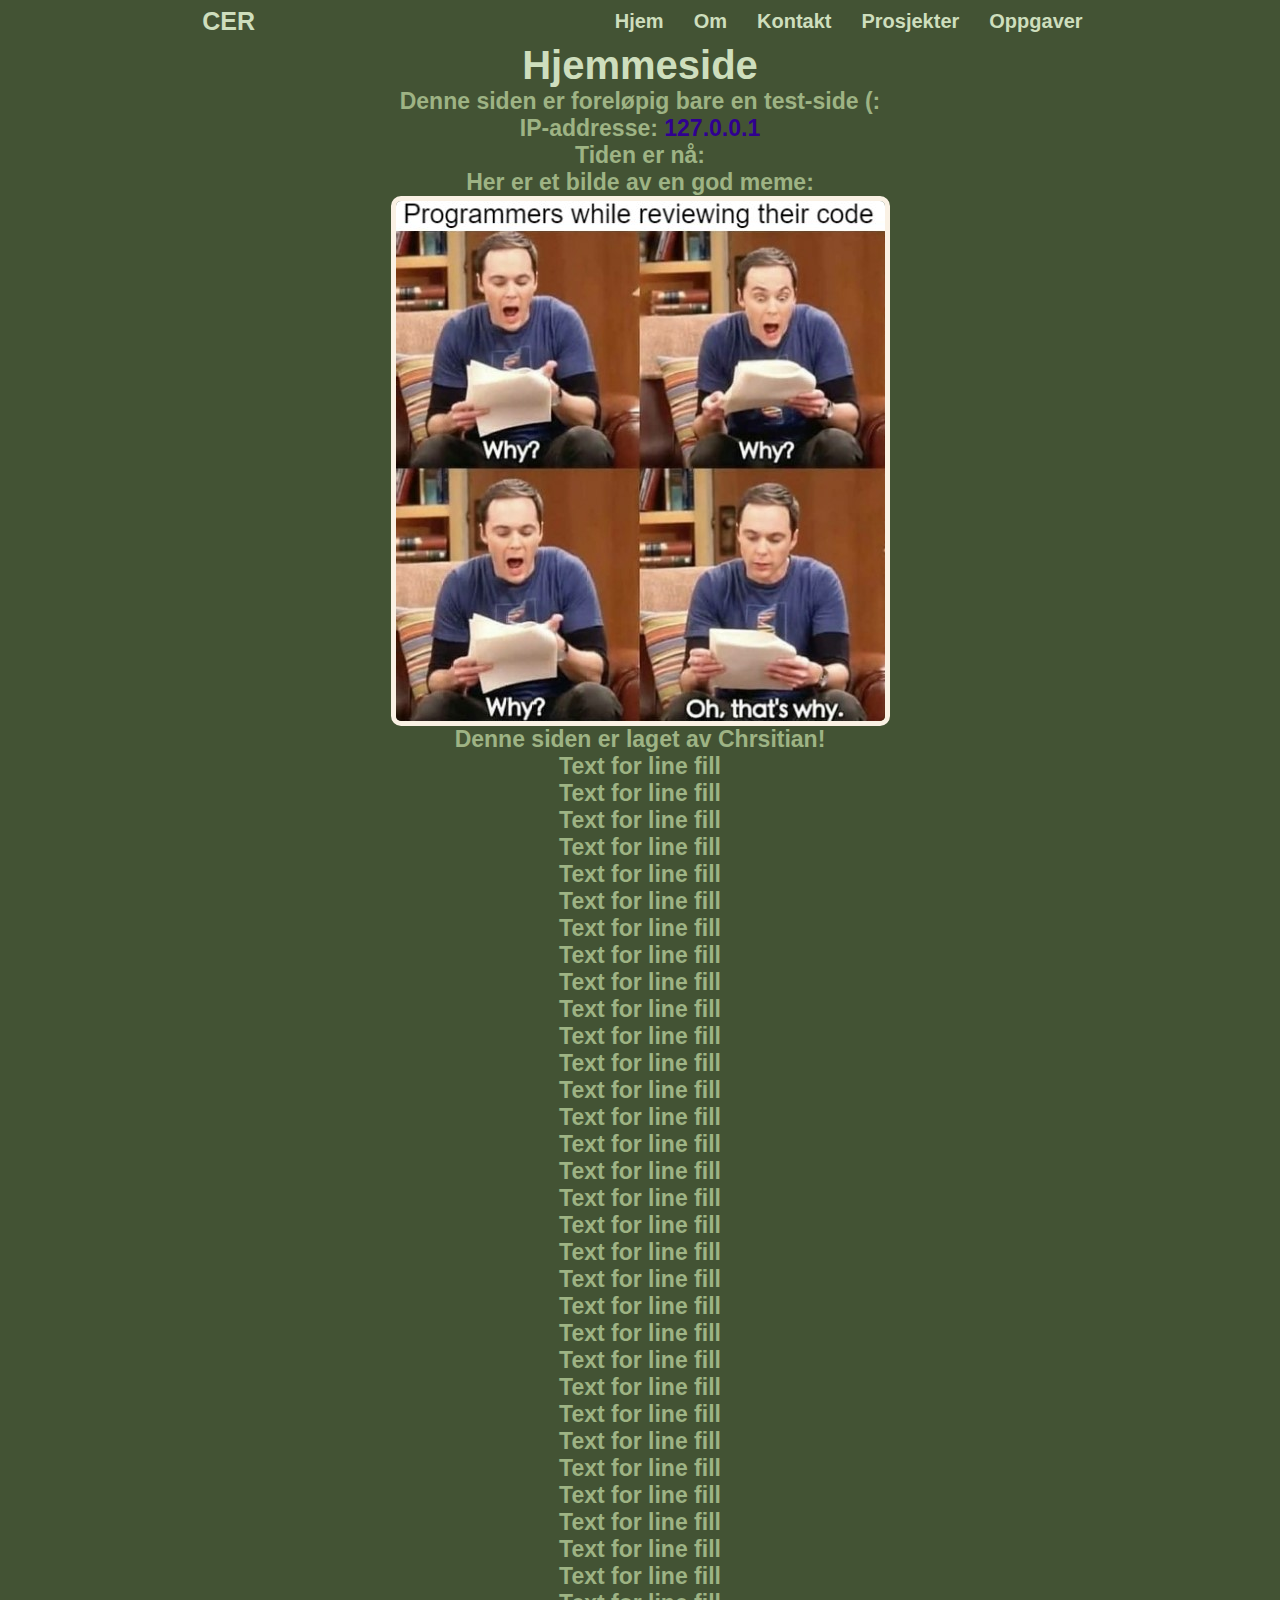
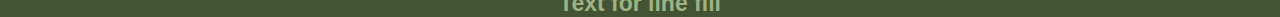
<file: index.html>
<!DOCTYPE html>
<html lang="no">
    <head>
        <meta charset="utf-8">
        <meta http-equiv="X-UA-Compatible" content="IE=edge">
        <title>CER Site - Hjemmeside</title>
        <meta name="description" content="">
        <meta name="viewport" content="width=device-width, initial-scale=0.5">
        <link rel="stylesheet" type="text/css" href="./style.css">
    </head>
    <body>
        <div class="background">
        <!--[if lt IE 7]>
            <p class="browsehappy" lang="en">You are using an <strong>outdated</strong> browser. Please <a href="#">upgrade your browser</a> to improve your experience.</p>
        <![endif]-->
        </div>

        <nav class="navbar">
            <a href="#" class="navbar_logo">CER</a><!--Bytt ut med logo-->
            <ul  class="navbar_links">
                <li class="navbar_item"><a href="#">Hjem</a></li>
                <li class="navbar_item"><a href="./pages/om.html">Om</a></li>
                <li class="navbar_item"><a href="./pages/kontakt.html">Kontakt</a></li>
                <li class="navbar_item"><a href="./pages/prosjekter.html">Prosjekter</a></li>
                <li class="navbar_item"><a href="./pages/oppgaver.html">Oppgaver</a></li>
            </ul>
        </nav>

        <div class="header">
            <h1>Hjemmeside</h1>
        </div>

        <div>
            <p>Denne siden er foreløpig bare en test-side (:</p>
            <p>IP-addresse: <a href="./index.html" rel="external" id="ip" class="link">Henter serveren sin IP...</a></p>
            <p>Tiden er nå: <span id="clock"></span></p>

            <p>Her er et bilde av en god meme:</p>
            <img class="meme" style="display: block;" src="./pictures/meme.jpg" alt="Meme">
            
        </div>
        <div class="footer">
            <p>Denne siden er laget av Chrsitian!</p>
        </div>
        <div>
            <p>Text for line fill</p>
            <p>Text for line fill</p>
            <p>Text for line fill</p>
            <p>Text for line fill</p>
            <p>Text for line fill</p>
            <p>Text for line fill</p>
            <p>Text for line fill</p>
            <p>Text for line fill</p>
            <p>Text for line fill</p>
            <p>Text for line fill</p>
            <p>Text for line fill</p>
            <p>Text for line fill</p>
            <p>Text for line fill</p>
            <p>Text for line fill</p>
            <p>Text for line fill</p>
            <p>Text for line fill</p>
            <p>Text for line fill</p>
            <p>Text for line fill</p>
            <p>Text for line fill</p>
            <p>Text for line fill</p>
            <p>Text for line fill</p>
            <p>Text for line fill</p>
            <p>Text for line fill</p>
            <p>Text for line fill</p>
            <p>Text for line fill</p>
            <p>Text for line fill</p>
            <p>Text for line fill</p>
            <p>Text for line fill</p>
            <p>Text for line fill</p>
            <p>Text for line fill</p>
            <p>Text for line fill</p>
            <p>Text for line fill</p>
        </div>
            <script src="./main.js" async defer></script>
    </body>
</html>
</file>
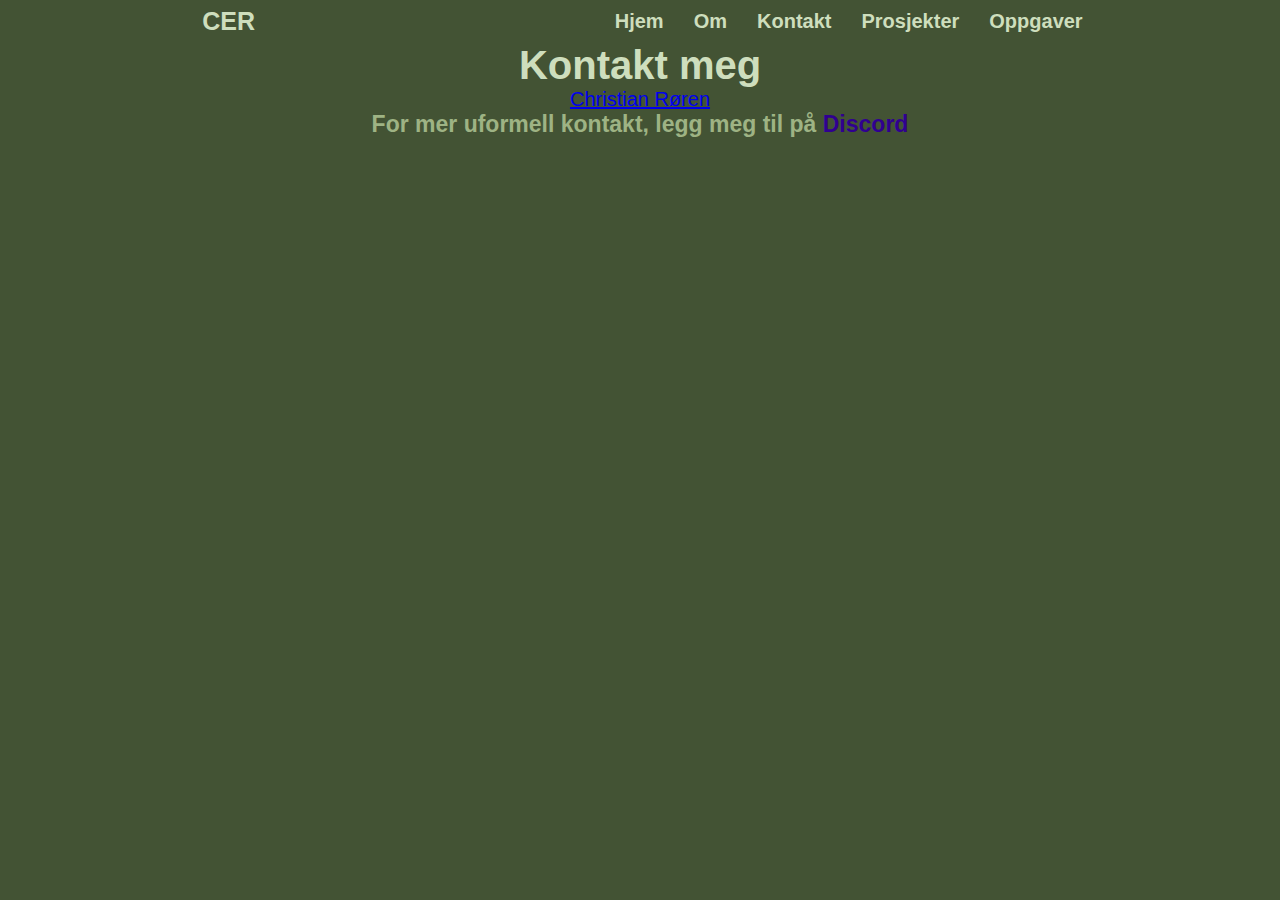
<file: pages/kontakt.html>
<!DOCTYPE html>
<html lang="no">
    <head>
        <meta charset="utf-8">
        <meta http-equiv="X-UA-Compatible" content="IE=edge">
        <title>CER Site - Kontakt informasjon</title>
        <meta name="description" content="">
        <meta name="viewport" content="width=device-width, initial-scale=0.5">
        <link rel="stylesheet" type="text/css" href="../style.css">
        <script src="https://platform.linkedin.com/badges/js/profile.js" async defer type="text/javascript"></script>

    </head>
    <body>
        <div class="background">
        <!--[if lt IE 7]>
            <p class="browsehappy" lang="en">You are using an <strong>outdated</strong> browser. Please <a href="#">upgrade your browser</a> to improve your experience.</p>
        <![endif]-->
        </div>
        <nav class="navbar">
            <a href="../index.html" class="navbar_logo">CER</a><!--Bytt ut med logo senere-->
            <ul  class="navbar_links">
                <li class="navbar_item"><a href="../index.html">Hjem</a></li>
                <li class="navbar_item"><a href="./om.html">Om</a></li>
                <li class="navbar_item"><a href="./kontakt.html">Kontakt</a></li>
                <li class="navbar_item"><a href="./prosjekter.html">Prosjekter</a></li>
                <li class="navbar_item"><a href="./oppgaver.html">Oppgaver</a></li>
            </ul>
        </nav>
        <div class="header">
            <h1>Kontakt meg</h1>
        </div>


        <div class="content">
            <div class="linkedin"><div class="badge-base LI-profile-badge" data-locale="en_US" data-size="medium" data-theme="light" data-type="HORIZONTAL" data-vanity="cer06" data-version="v1"><a class="badge-base__link LI-simple-link" href="https://no.linkedin.com/in/cer06?trk=profile-badge">Christian Røren</a></div></div class="linkedin">
            <p>For mer uformell kontakt, legg meg til på <a href="https://discord.com/users/174540184291901441" target="_blank" class="link">Discord</a></p>
        </div>
        <script src="../main.js" async defer></script>

    </body>
</html>
</file>
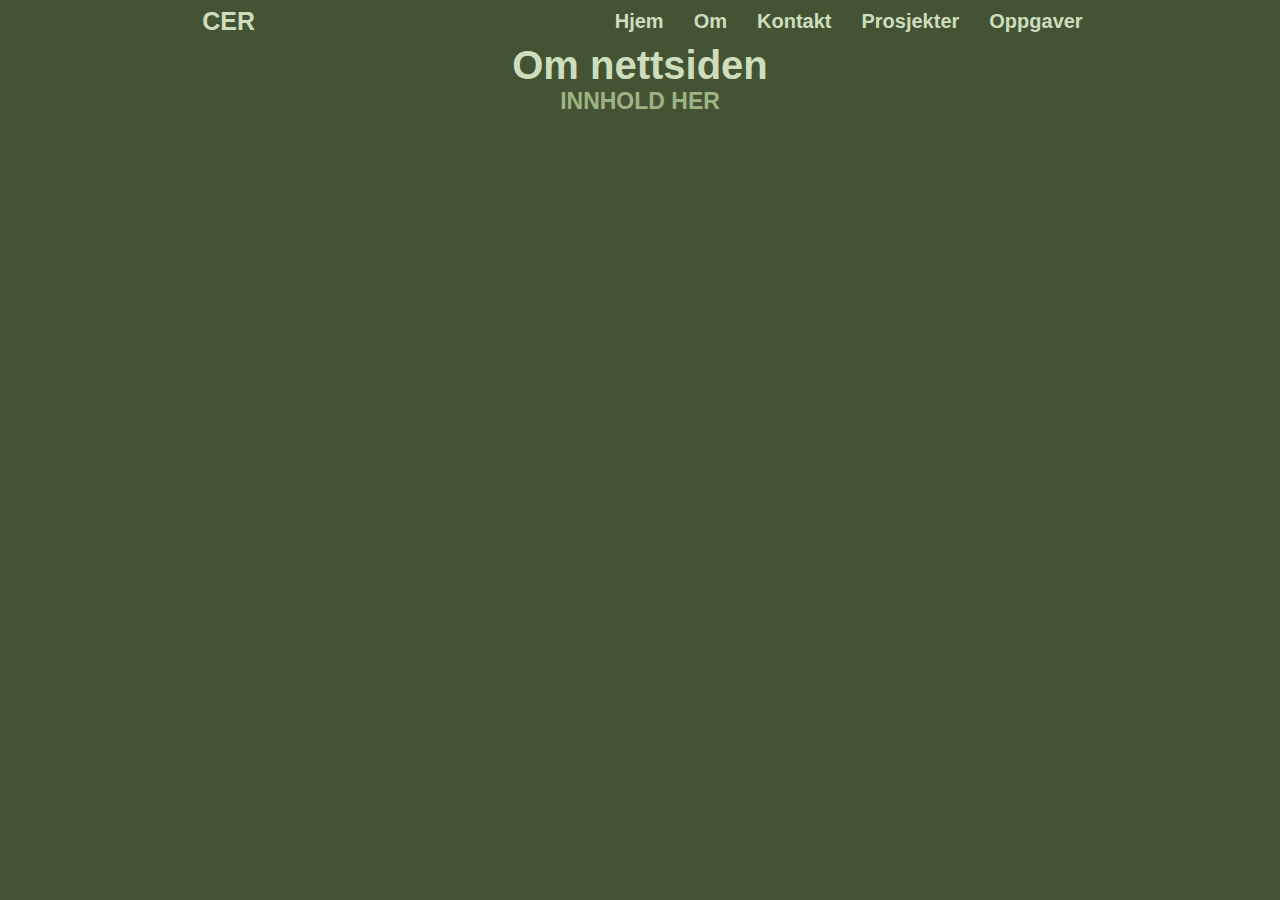
<file: pages/om.html>
<!DOCTYPE html>
<html lang="no">
    <head>
        <meta charset="utf-8">
        <meta http-equiv="X-UA-Compatible" content="IE=edge">
        <title>CER Site - Om nettsiden</title>
        <meta name="description" content="">
        <meta name="viewport" content="width=device-width, initial-scale=0.5">
        <link rel="stylesheet" type="text/css" href="../style.css">

    </head>
    <body>
        <div class="background">
        <!--[if lt IE 7]>
            <p class="browsehappy" lang="en">You are using an <strong>outdated</strong> browser. Please <a href="#">upgrade your browser</a> to improve your experience.</p>
        <![endif]-->
        </div>
        <nav class="navbar">
            <a href="../index.html" class="navbar_logo">CER</a><!--Bytt ut med logo senere-->
            <ul  class="navbar_links">
                <li class="navbar_item"><a href="../index.html">Hjem</a></li>
                <li class="navbar_item"><a href="./om.html">Om</a></li>
                <li class="navbar_item"><a href="./kontakt.html">Kontakt</a></li>
                <li class="navbar_item"><a href="./prosjekter.html">Prosjekter</a></li>
                <li class="navbar_item"><a href="./oppgaver.html">Oppgaver</a></li>
            </ul>
        </nav>
        <div class="header">
            <h1>Om nettsiden</h1>
        </div>


        <div class="content">
            <p>INNHOLD HER</p>
        </div>
        <script src="../main.js" async defer></script>

    </body>
</html>
</file>
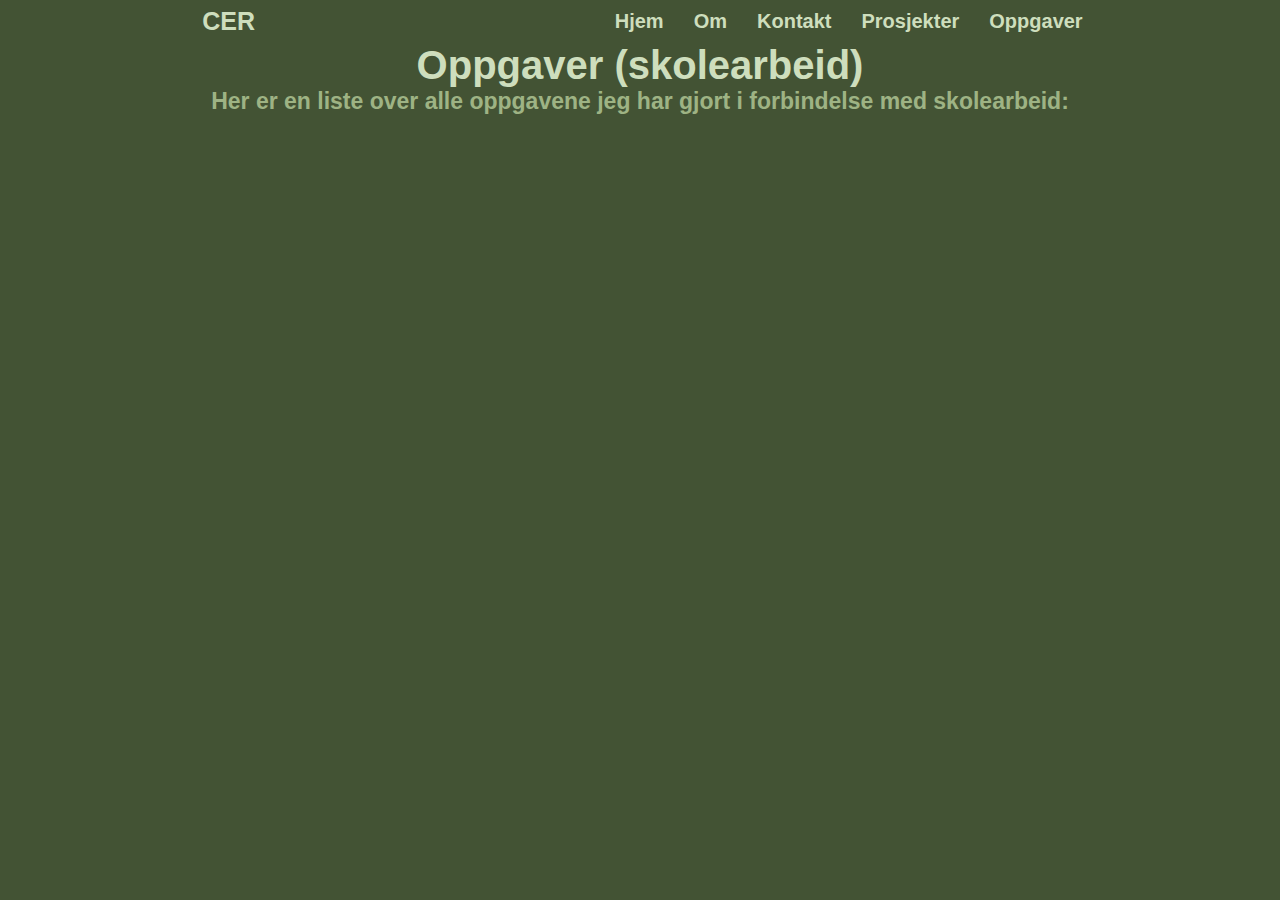
<file: pages/oppgaver.html>
<!DOCTYPE html>
<html lang="no">
    <head>
        <meta charset="utf-8">
        <meta http-equiv="X-UA-Compatible" content="IE=edge">
        <title>CER Site - Oppgaver (skolearbeid)</title>
        <meta name="description" content="">
        <meta name="viewport" content="width=device-width, initial-scale=0.5">
        <link rel="stylesheet" type="text/css" href="../style.css">

    </head>
    <script src="https://ajax.googleapis.com/ajax/libs/jquery/3.7.0/jquery.min.js"></script>
    <body>
        <div class="background">
        <!--[if lt IE 7]>
            <p class="browsehappy" lang="en">You are using an <strong>outdated</strong> browser. Please <a href="#">upgrade your browser</a> to improve your experience.</p>
        <![endif]-->
        </div>
        <nav class="navbar">
            <a href="../index.html" class="navbar_logo">CER</a><!--Bytt ut med logo senere-->
            <ul  class="navbar_links">
                <li class="navbar_item"><a href="../index.html">Hjem</a></li>
                <li class="navbar_item"><a href="./om.html">Om</a></li>
                <li class="navbar_item"><a href="./kontakt.html">Kontakt</a></li>
                <li class="navbar_item"><a href="./prosjekter.html">Prosjekter</a></li>
                <li class="navbar_item"><a href="./oppgaver.html">Oppgaver</a></li>
            </ul>
        </nav>
        <div class="header">
            <h1>Oppgaver (skolearbeid)</h1>
        </div>


        <div class="content"> 
            <!--Underneth here the siste should list the size, name as well as a link to each file in the folder ./oppgaver/-->
            <p>Her er en liste over alle oppgavene jeg har gjort i forbindelse med skolearbeid:</p>
            <div id="list_oppg">
            </div>
            <script src="./oppgaver.js" async defer></script>
        </div>
        <script src="../main.js" async defer></script>

    </body>
</html>
</file>
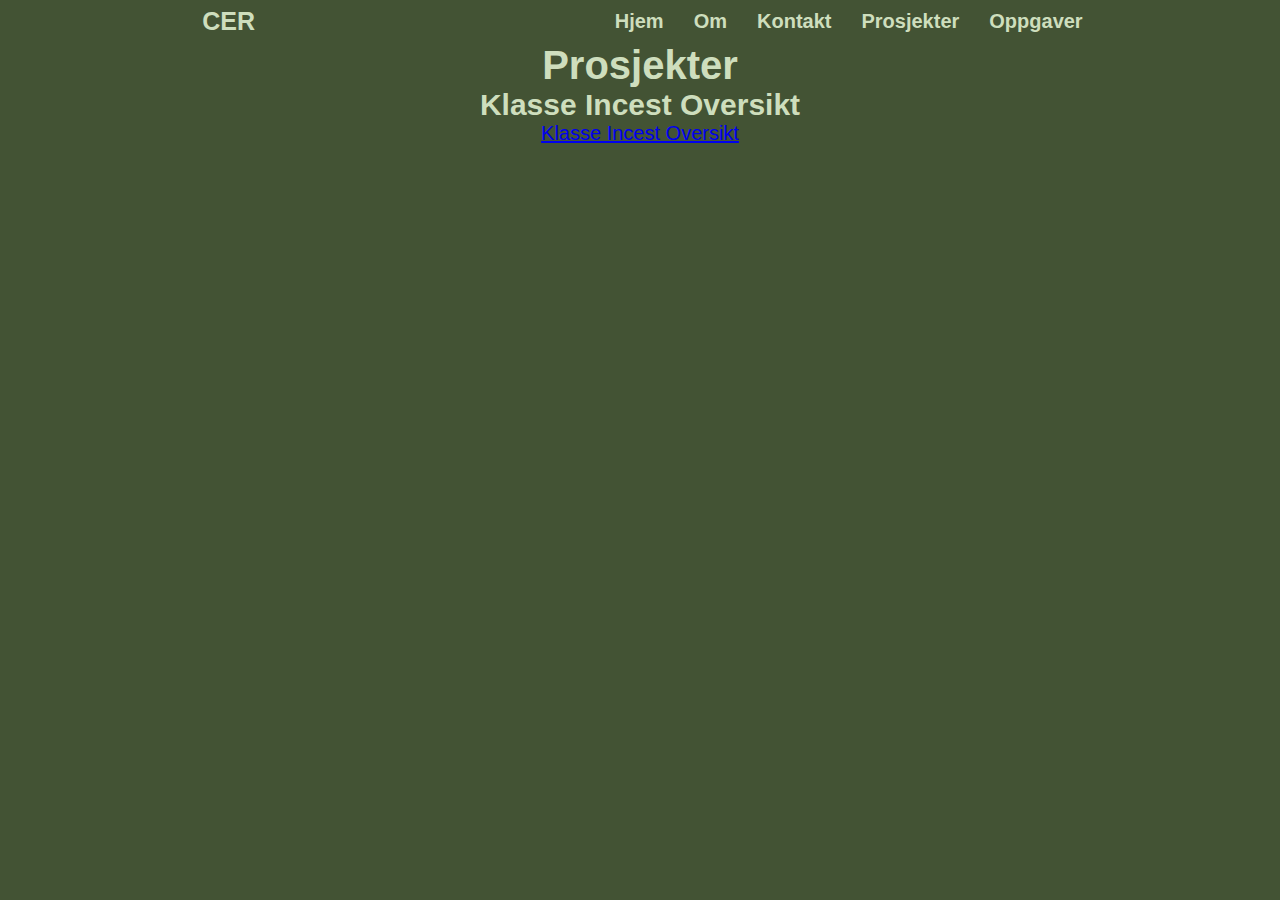
<file: pages/prosjekter.html>
<!DOCTYPE html>
<html lang="no">
    <head>
        <meta charset="utf-8">
        <meta http-equiv="X-UA-Compatible" content="IE=edge">
        <title>CER Site - Mine Prosjekter</title>
        <meta name="description" content="">
        <meta name="viewport" content="width=device-width, initial-scale=0.5">
        <link rel="stylesheet" type="text/css" href="../style.css">

    </head>
    <body>
        <div class="background">
        <!--[if lt IE 7]>
            <p class="browsehappy" lang="en">You are using an <strong>outdated</strong> browser. Please <a href="#">upgrade your browser</a> to improve your experience.</p>
        <![endif]-->
        </div>
        <nav class="navbar">
            <a href="../index.html" class="navbar_logo">CER</a><!--Bytt ut med logo senere-->
            <ul  class="navbar_links">
                <li class="navbar_item"><a href="../index.html">Hjem</a></li>
                <li class="navbar_item"><a href="./om.html">Om</a></li>
                <li class="navbar_item"><a href="./kontakt.html">Kontakt</a></li>
                <li class="navbar_item"><a href="./prosjekter.html">Prosjekter</a></li>
                <li class="navbar_item"><a href="./oppgaver.html">Oppgaver</a></li>
            </ul>
        </nav>
        <div class="header">
            <h1>Prosjekter</h1>
        </div>


        <div class="content">
            <div>
                <h2 class="subtitle">Klasse Incest Oversikt</h2>
                <a href="./klasseincest/klasseincest-oversikt.html">Klasse Incest Oversikt</a>
            </div>
        </div>
        <script src="../main.js" async defer></script>

    </body>
</html>
</file>
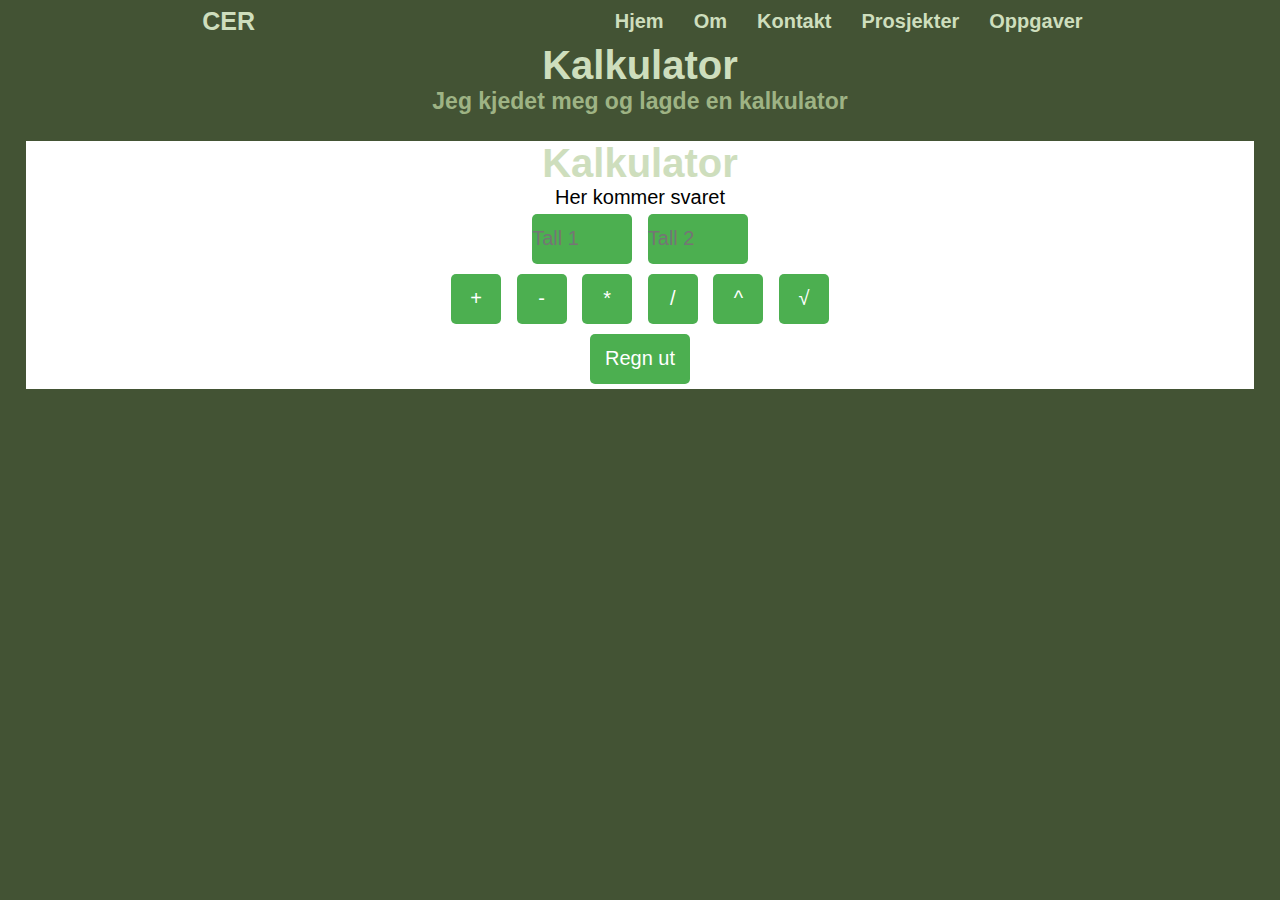
<file: pages/oppgaver/06122023lek-med-js.html>
<!DOCTYPE html>
<html lang="no">
    <head>
        <meta charset="utf-8">
        <meta http-equiv="X-UA-Compatible" content="IE=edge">
        <title>Kalkulator</title>
        <meta name="description" content="">
        <meta name="viewport" content="width=device-width, initial-scale=0.5">
        <link rel="stylesheet" type="text/css" href="../../style.css">
        <style>
            .kalkulator {
                display: flex;
                flex-direction: column;
                justify-content: center;
                align-items: center;
            }
            .kalkulator button {
                width: 50px;
                height: 50px;
                margin: 5px;
                border-radius: 5px;
                border: none;
                background-color: #4CAF50;
                color: white;
                font-size: 20px;
            }
            .kalkulator button:hover {
                background-color: #3e8e41;
            }
            .kalkulator input {
                width: 100px;
                height: 50px;
                margin: 5px;
                border-radius: 5px;
                border: none;
                background-color: #4CAF50;
                color: white;
                font-size: 20px;
            }
            .kalkulator #calc {
                width: 100px;
                height: 50px;
                margin: 5px;
                border-radius: 5px;
            }
            .kalkulator #calc:active {
                background-color: red;
            }
            .kalkulator #output {
                width: 100px;
                height: 50px;
                margin: 5px;
                border-radius: 5px;
                border: none;
                background-color: #4CAF50;
                color: white;
                font-size: 20px;
            }
        </style>

    </head>
    <body>
        <div class="background">
        <!--[if lt IE 7]>
            <p class="browsehappy" lang="en">You are using an <strong>outdated</strong> browser. Please <a href="#">upgrade your browser</a> to improve your experience.</p>
        <![endif]-->
        </div>
        <nav class="navbar"><!-- Navigasjons linjen, bare at d e fra dei fleste sidene, må endre om man skal se på hoved siden. -->
            <a href="../../index.html" class="navbar_logo">CER</a><!--Bytt ut med logo senere-->
            <ul  class="navbar_links">
                <li class="navbar_item"><a href="../../index.html">Hjem</a></li>
                <li class="navbar_item"><a href="../om.html">Om</a></li>
                <li class="navbar_item"><a href="../kontakt.html">Kontakt</a></li>
                <li class="navbar_item"><a href="../prosjekter.html">Prosjekter</a></li>
                <li class="navbar_item"><a href="../oppgaver.html">Oppgaver</a></li>
            </ul>
        </nav>
        <div class="header">
            <h1>Kalkulator</h1>
        </div>


        <div class="content">
            <p>Jeg kjedet meg og lagde en kalkulator</p>
        </div>

        <div class="oppgave" style="background-color: white; margin: 2%;">
            <h1>Kalkulator</h1>
            <output id="output">Her kommer svaret</output>
            <div class="kalkulator">
                <div>
                    <input type="number" id="tall1" placeholder="Tall 1">
                    <input type="number" id="tall2" placeholder="Tall 2">
                </div>
                <div>
                    <button id="pluss">+</button>
                    <button id="minus">-</button>
                    <button id="gange">*</button>
                    <button id="dele">/</button>
                    <button id="potens">^</button>
                    <button id="rot">√</button>
                </div>
                <button id="calc">Regn ut</button>
            </div>
        </div>
            
        <script src="../../main.js" async defer></script>
        <script src="./06122023lek-med-js.js" async defer></script>

    </body>
</html>
</file>
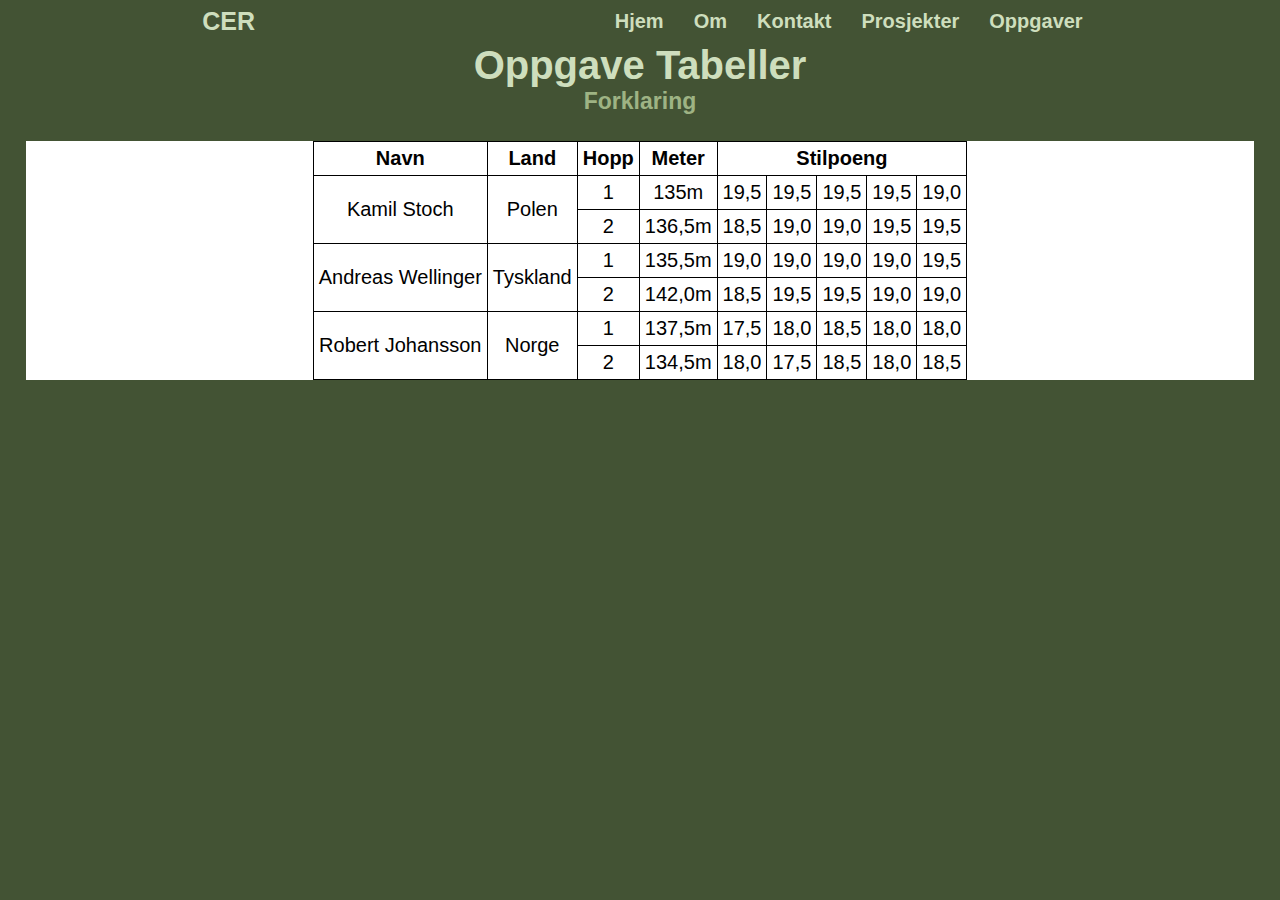
<file: pages/oppgaver/13092023oppg-tabeller.html>
<!DOCTYPE html>
<html lang="no">
    <head>
        <meta charset="utf-8">
        <meta http-equiv="X-UA-Compatible" content="IE=edge">
        <title>Oppgave Tabeller</title>
        <meta name="description" content="">
        <meta name="viewport" content="width=device-width, initial-scale=0.5">
        <link rel="stylesheet" type="text/css" href="../../style.css">
        <link rel="stylesheet" href="./13092023oppg-tabeller.css">

    </head>
    <body>
        <div class="background">
        <!--[if lt IE 7]>
            <p class="browsehappy" lang="en">You are using an <strong>outdated</strong> browser. Please <a href="#">upgrade your browser</a> to improve your experience.</p>
        <![endif]-->
        </div>
        <nav class="navbar"><!-- Navigasjons linjen, bare at d e fra dei fleste sidene, må endre om man skal se på hoved siden. -->
            <a href="../../index.html" class="navbar_logo">CER</a><!--Bytt ut med logo senere-->
            <ul  class="navbar_links">
                <li class="navbar_item"><a href="../../index.html">Hjem</a></li>
                <li class="navbar_item"><a href="../om.html">Om</a></li>
                <li class="navbar_item"><a href="../kontakt.html">Kontakt</a></li>
                <li class="navbar_item"><a href="../prosjekter.html">Prosjekter</a></li>
                <li class="navbar_item"><a href="../oppgaver.html">Oppgaver</a></li>
            </ul>
        </nav>
        <div class="header">
            <h1>Oppgave Tabeller</h1>
        </div>


        <div class="content">
            <p>Forklaring</p>
        </div>

        <div class="oppgave" style="background-color: white; margin: 2%;">
            <table>
                <thead>
                  <tr>
                    <th>Navn</th>
                    <th>Land</th>
                    <th colspan="1">Hopp</th>
                    <th colspan="1">Meter</th>
                    <th colspan="5">Stilpoeng</th>

                  </tr>
                </thead>
               <tbody>
                    <tr>
                        <td rowspan="2">Kamil Stoch</td>
                        <td rowspan="2">Polen</td>
                        <td>1</td>
                        <td>135m</td>
                        <td>19,5</td> 
                        <td>19,5</td>
                        <td>19,5</td>
                        <td>19,5</td>
                        <td>19,0</td>
                    </tr>
                    <tr>
                        <td>2</td>
                        <td>136,5m</td>
                        <td>18,5</td>
                        <td>19,0</td>
                        <td>19,0</td>
                        <td>19,5</td>
                        <td>19,5</td>
                    </tr>
                    <tr>
                        <td rowspan="2">Andreas Wellinger</td>
                        <td rowspan="2">Tyskland</td>
                        <td>1</td>
                        <td>135,5m</td>
                        <td>19,0</td>
                        <td>19,0</td>
                        <td>19,0</td>
                        <td>19,0</td>
                        <td>19,5</td>
                    </tr>
                    <tr>
                        <td>2</td>
                        <td>142,0m</td>
                        <td>18,5</td>
                        <td>19,5</td>
                        <td>19,5</td>
                        <td>19,0</td>
                        <td>19,0</td>
                    </tr>
                    <tr rowspan="2">
                        <td rowspan="2">Robert Johansson</td>
                        <td rowspan="2">Norge</td>
                        <td>1</td>
                        <td>137,5m</td>
                        <td>17,5</td>
                        <td>18,0</td>
                        <td>18,5</td>
                        <td>18,0</td>
                        <td>18,0</td>
                    </tr>
                    <tr>
                        <td>2</td>
                        <td>134,5m</td>
                        <td>18,0</td>
                        <td>17,5</td>
                        <td>18,5</td>
                        <td>18,0</td>
                        <td>18,5</td>
                    </tr>
              </table>
        </div>
            
        <script src="../../main.js" async defer></script>

    </body>
</html>
</file>
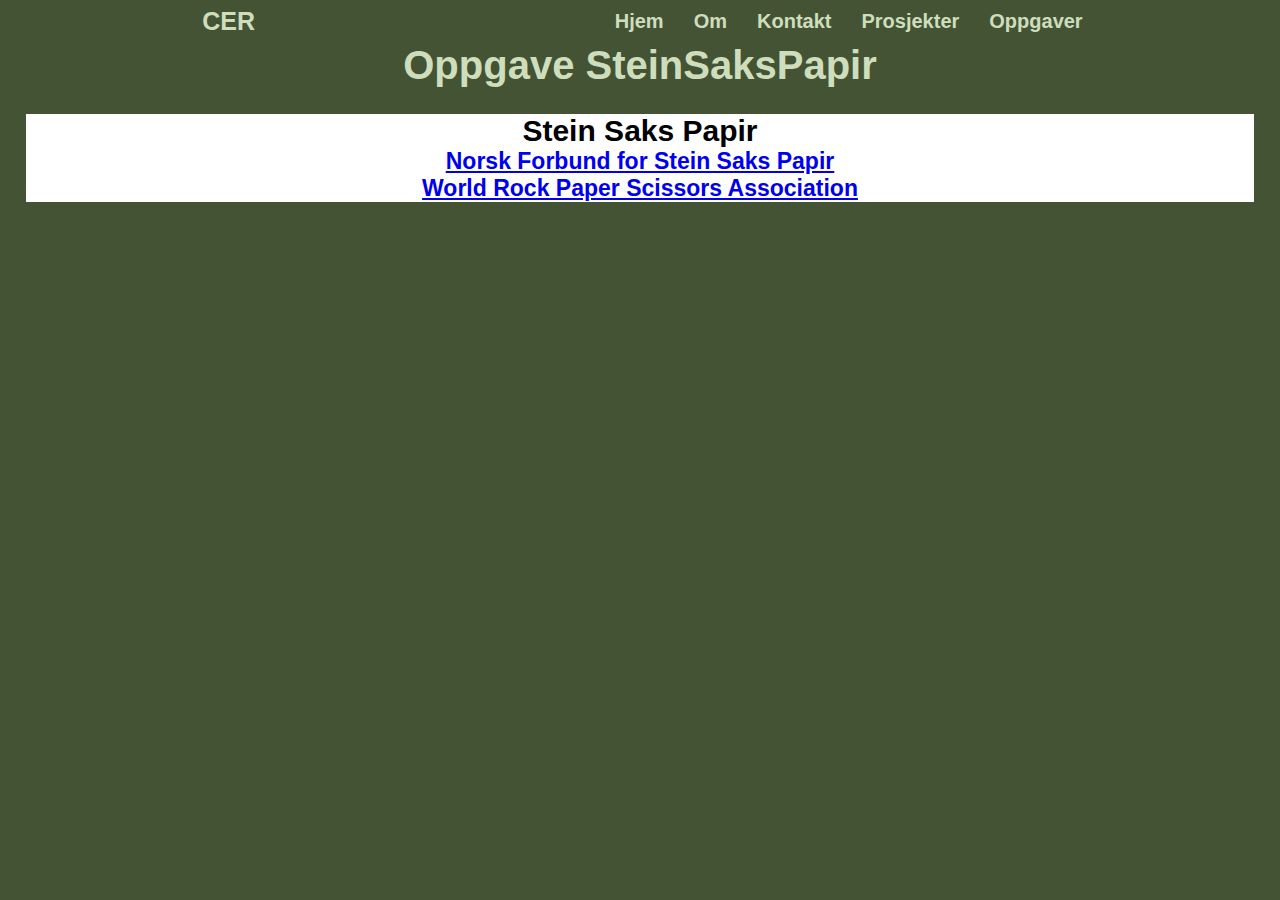
<file: pages/oppgaver/18092023oppg-SteinSaksPapir.html>
<!DOCTYPE html>
<html lang="no">
    <head>
        <meta charset="utf-8">
        <meta http-equiv="X-UA-Compatible" content="IE=edge">
        <title>Oppgave Stein Saks Papir</title>
        <meta name="description" content="">
        <meta name="viewport" content="width=device-width, initial-scale=0.5">
        <link rel="stylesheet" type="text/css" href="../../style.css">

    </head>
    <body>
        <div class="background">
        <!--[if lt IE 7]>
            <p class="browsehappy" lang="en">You are using an <strong>outdated</strong> browser. Please <a href="#">upgrade your browser</a> to improve your experience.</p>
        <![endif]-->
        </div>
        <nav class="navbar"><!-- Navigasjons linjen, bare at d e fra dei fleste sidene, må endre om man skal se på hoved siden. -->
            <a href="../../index.html" class="navbar_logo">CER</a><!--Bytt ut med logo senere-->
            <ul  class="navbar_links">
                <li class="navbar_item"><a href="../../index.html">Hjem</a></li>
                <li class="navbar_item"><a href="../om.html">Om</a></li>
                <li class="navbar_item"><a href="../kontakt.html">Kontakt</a></li>
                <li class="navbar_item"><a href="../prosjekter.html">Prosjekter</a></li>
                <li class="navbar_item"><a href="../oppgaver.html">Oppgaver</a></li>
            </ul>
        </nav>
        <div class="header">
            <h1>Oppgave SteinSaksPapir</h1>
        </div>


        <div class="content">
            <p></p>
        </div>

        <div class="oppgave" style="background-color: white; margin: 2%;">
            <h2>Stein Saks Papir</h2>
            <p style="color: black;"><a href="https://nfssp.no/">Norsk Forbund for Stein Saks Papir</a></p>
            <p style="color: black;"><a href="https://wrpsa.com/">World Rock Paper Scissors Association</a></p>
        </div>
            
        <script src="../../main.js" async defer></script>

    </body>
</html>
</file>
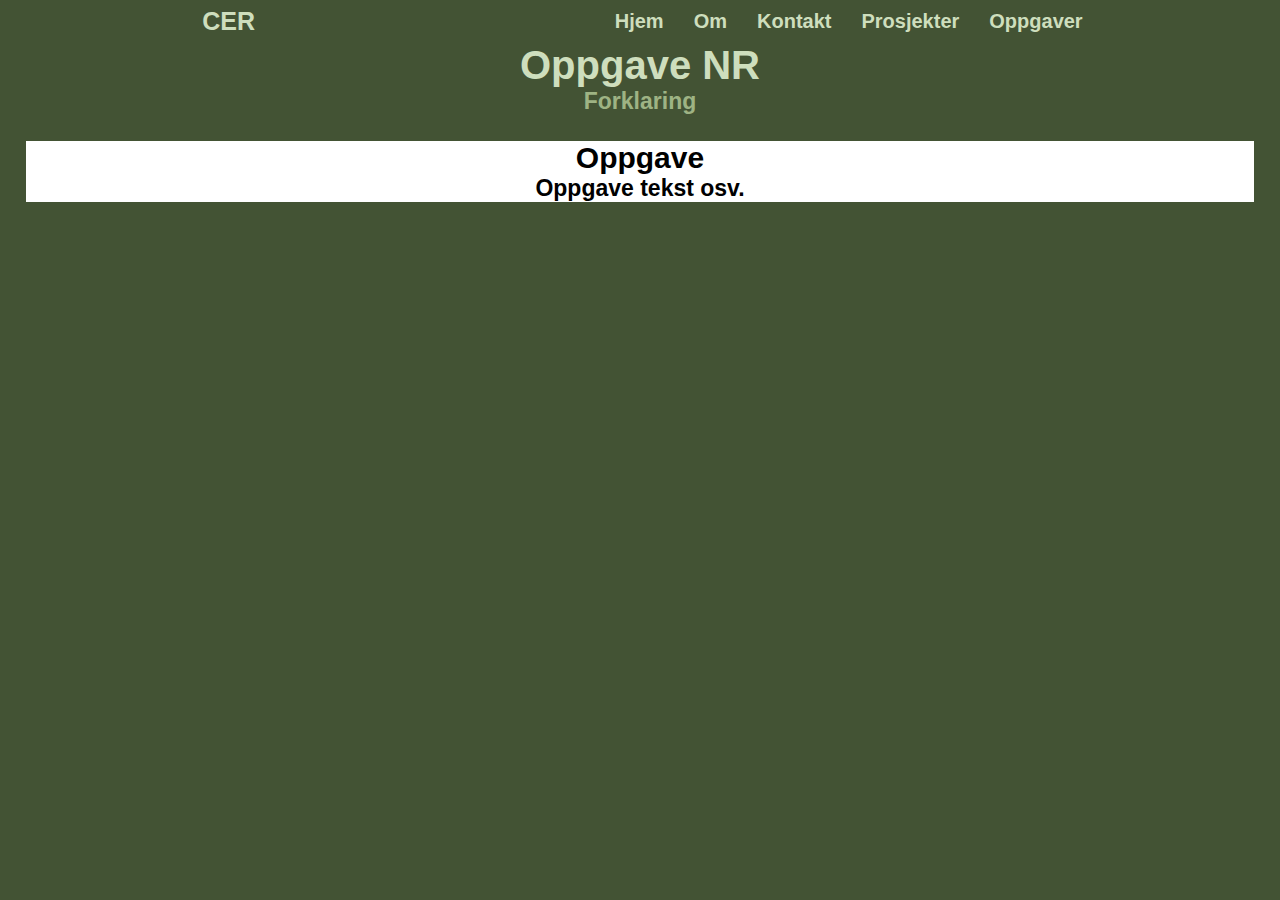
<file: pages/oppgaver/oppg-MAL.html>
<!DOCTYPE html>
<html lang="no">
    <head>
        <meta charset="utf-8">
        <meta http-equiv="X-UA-Compatible" content="IE=edge">
        <title>MAL</title>
        <meta name="description" content="">
        <meta name="viewport" content="width=device-width, initial-scale=0.5">
        <link rel="stylesheet" type="text/css" href="../../style.css">

    </head>
    <body>
        <div class="background">
        <!--[if lt IE 7]>
            <p class="browsehappy" lang="en">You are using an <strong>outdated</strong> browser. Please <a href="#">upgrade your browser</a> to improve your experience.</p>
        <![endif]-->
        </div>
        <nav class="navbar"><!-- Navigasjons linjen, bare at d e fra dei fleste sidene, må endre om man skal se på hoved siden. -->
            <a href="../../index.html" class="navbar_logo">CER</a><!--Bytt ut med logo senere-->
            <ul  class="navbar_links">
                <li class="navbar_item"><a href="../../index.html">Hjem</a></li>
                <li class="navbar_item"><a href="../om.html">Om</a></li>
                <li class="navbar_item"><a href="../kontakt.html">Kontakt</a></li>
                <li class="navbar_item"><a href="../prosjekter.html">Prosjekter</a></li>
                <li class="navbar_item"><a href="../oppgaver.html">Oppgaver</a></li>
            </ul>
        </nav>
        <div class="header">
            <h1>Oppgave NR</h1>
        </div>


        <div class="content">
            <p>Forklaring</p>
        </div>

        <div class="oppgave" style="background-color: white; margin: 2%;">
            <h2>Oppgave</h2>
            <p style="color: black;">Oppgave tekst osv.</p>
        </div>
            
        <script src="../../main.js" async defer></script>

    </body>
</html>
</file>
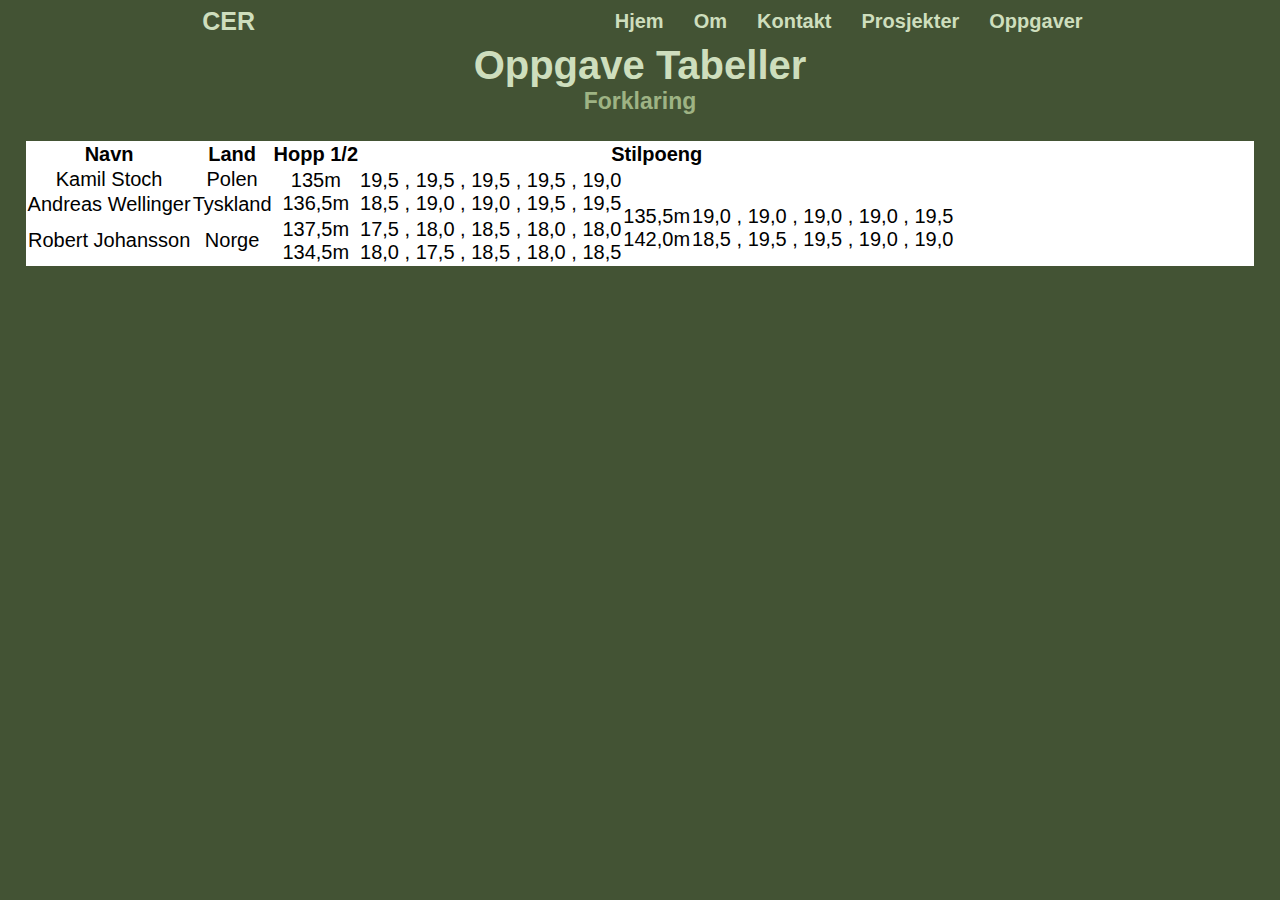
<file: pages/oppgaver/oppg-tabeller.html>
<!DOCTYPE html>
<html lang="no">
    <head>
        <meta charset="utf-8">
        <meta http-equiv="X-UA-Compatible" content="IE=edge">
        <title>Oppgave Tabeller</title>
        <meta name="description" content="">
        <meta name="viewport" content="width=device-width, initial-scale=0.5">
        <link rel="stylesheet" type="text/css" href="../../style.css">

    </head>
    <body>
        <div class="background">
        <!--[if lt IE 7]>
            <p class="browsehappy" lang="en">You are using an <strong>outdated</strong> browser. Please <a href="#">upgrade your browser</a> to improve your experience.</p>
        <![endif]-->
        </div>
        <nav class="navbar"><!-- Navigasjons linjen, bare at d e fra dei fleste sidene, må endre om man skal se på hoved siden. -->
            <a href="../../index.html" class="navbar_logo">CER</a><!--Bytt ut med logo senere-->
            <ul id="navbar_hover" class="navbar_links">
                <li class="navbar_item"><a href="../../index.html">Hjem</a></li>
                <li class="navbar_item"><a href="../om.html">Om</a></li>
                <li class="navbar_item"><a href="../kontakt.html">Kontakt</a></li>
                <li class="navbar_item"><a href="../prosjekter.html">Prosjekter</a></li>
                <li class="navbar_item"><a href="../oppgaver.html">Oppgaver</a></li>
            </ul>
        </nav>
        <div class="header">
            <h1>Oppgave Tabeller</h1>
        </div>


        <div class="content">
            <p>Forklaring</p>
        </div>

        <div class="oppgave" style="background-color: white; margin: 2%;">
            <table>
                <thead>
                  <tr>
                    <th>Navn</th>
                    <th>Land</th>
                    <th colspan="1">Hopp 1/2</th>
                    <th colspan="5">Stilpoeng</th>

                  </tr>
                </thead>
               <tbody>
                    <tr rowspan="2">
                        <td rowspan="1">Kamil Stoch</td>
                        <td rowspan="1">Polen</td>
                        <td rowspan="2">135m <br> 136,5m</td>
                        <td rowspan="2">19,5 , 19,5 , 19,5 , 19,5 , 19,0 <br> 18,5 , 19,0 , 19,0 , 19,5 , 19,5</td>
                    </tr>
                    <tr rowspan="2"><!--Andreas Wellinger (Tyskland) – Hopp 1: 135,5 meter, stilkarakterer: 19,0 , 19,0 , 19,0 , 19,0 , 19,5
                        Andreas Wellinger (Tyskland) – Hopp 2: 142,0 meter, stilkarakterer: 18,5 , 19,5 , 19,5 , 19,0 , 19,0
                        Robert Johansson (Norge) – Hopp 1: 137,5 meter, stilkarakterer: 17,5 , 18,0 , 18,5 , 18,0 , 18,0
                        Robert Johansson (Norge) – Hopp 2: 134,5 meter, stilkarakterer: 18,0 , 17,5 , 18,5 , 18,0 , 18,5-->
                        <td rowspan="1">Andreas Wellinger</td>
                        <td rowspan="1">Tyskland</td>
                        <td rowspan="2">135,5m <br> 142,0m</td>
                        <td rowspan="2">19,0 , 19,0 , 19,0 , 19,0 , 19,5 <br> 18,5 , 19,5 , 19,5 , 19,0 , 19,0</td>

                    </tr>
                    <tr rowspan="2">
                        <td rowspan="1">Robert Johansson</td>
                        <td rowspan="1">Norge</td>
                        <td rowspan="2">137,5m <br> 134,5m</td>
                        <td rowspan="2">17,5 , 18,0 , 18,5 , 18,0 , 18,0 <br> 18,0 , 17,5 , 18,5 , 18,0 , 18,5</td>
                    </tr>
              </table>
        </div>
            
        <script type="text/javascript" src="../../main.js" async defer></script>

    </body>
</html>
</file>
<file: style.css>
/* add bold version from file ./fonts/comicsans_bold.ttf*/
/* @font-face { */
    /* font-family: "comicsans"; */
    /* src: url("./fonts/comicsans.ttf"); */
/* } */
/* @font-face { */
    /* font-family: "comicsans_bold"; */
    /* src: url("./fonts/comicsans_bold.ttf"); */
    /* font-weight: bold; */
/* } */
:root {
    --bg: #435334;
    --text1: #CEDEBD;
    --highlight: #FAF1E4;
    --text2: #9EB384;
    --link: #300090;
    --link-highlight: #6000c0;
}
html {
    box-sizing: border-box;
  }
  
  *, *::before, *::after {
    box-sizing: inherit;
    margin: 0;
    padding: 0;
  }
body { /* tag */ /*centered everything*/
    background-color: var(--bg);
    text-align: center;
    font-family: -apple-system, BlinkMacSystemFont, 'Segoe UI', Roboto, Oxygen, Ubuntu, Cantarell, 'Open Sans', 'Helvetica Neue', sans-serif; /* dinna va henta fra en boilerplate, og funka fint (: */
    font-size: 20px;
    margin: 0px;
    padding: 0px;
}
h1 { /* tag */
    text-align: center;
    color: var(--text1);
    font-size: 40px;
    font-weight: bold;
    margin: 0px;
}
p { /* tag */
    color: var(--text2);
    font-size: 1.15em;
    font-weight: bold;
    text-align: center;
    margin: 0px;
    padding: 0px;
}
#clock {  /* id */ /*set to bold text*/
    color: var(--text1);
    font-weight: bold;      
    text-align: center;
    margin: 0px;
    padding: 0px;
    font-size: 20px;
}
.subtitle {
    text-align: center;
    color: var(--text1);
    font-size: 30px;
    font-weight: bold;
    margin: 0px;
    padding: 0px;
}
.subsubtitle {
    text-align: center;
    color: var(--text1);
    font-size: 20px;
    font-weight: bold;
    margin: 0px;
    padding: 0px;
}
.meme { /* class */
    align-self: center;
    border: 5px solid var(--highlight);
    border-radius: 10px;
    margin: auto;
    padding: 0px;
}
.bilde { /* class */
    align-self: center;
    margin: auto;
    padding: 0px;
    border-radius: 10px;
    border: 5px solid var(--highlight);
}
.link {
    color : var(--link);
    text-decoration: none;
}
.link:hover {
    color : var(--link-highlight);
    text-decoration: none;
}
.link:visited {
    color : var(--link);
    text-decoration: none;
}
.link:visited:hover {
    color : var(--link-highlight);
    text-decoration: none;
}
.header{
    color: var(--text1);
    font-size: 25px;
    text-decoration: none;
    margin: 0px;
    padding: 0px;
}
.footer {

    left: 0;
    bottom: 0;
    width: 100%;

    color: var(--text1);
    text-align: center;
}
nav {
    width: 100%;
    padding-left: 30px;
    padding-right: 10px;
    position: sticky;
    top: 0;
    background-color: var(--bg);
    display: flex;
    justify-content: space-around;
    align-items: center;
}
.oppgave_link { /* list items at center of screen */
    list-style: none;
    display: flex;
    justify-content: center;
    align-items: center;
    margin: 0px;
    padding: 0px;
    color: var(--link);
}
.navbar_logo { /* id */
    color: var(--text1);
    font-size: 25px;
    font-weight: bold;
    text-decoration: none;
    margin: 0px;
    padding: 0px;
}
.navbar_links { /* id */
    list-style: none;
    font-weight: bold;
    display: flex;
    justify-content: space-between;
    align-items: center;
    margin: 0px;
    padding: 0px;
}

.navbar_item a { /* class */
    display: inline-block;
    padding: 10px 15px;
    text-decoration: none;
    color:  var(--text1);
  }

.navbar_item a:hover{
    color: var(--bg);
    text-decoration: none;
  }
.navbar_item:hover{
    background-color: var(--text1);
    text-decoration: none;
  }
canvas {
    align-self: center;
    margin: auto;
}
</file>
<file: pages/oppgaver/13092023oppg-tabeller.css>
tr {
    border: 1px solid black;
    border-collapse: collapse;
}

td {
    border: 1px solid black;
    border-collapse: collapse;
    padding: 5px;
}

th {
    border: 1px solid black;
    border-collapse: collapse;
    padding: 5px;
}

table {
    border: 1px solid black;
    border-collapse: collapse;
    margin: auto;
}
</file>
